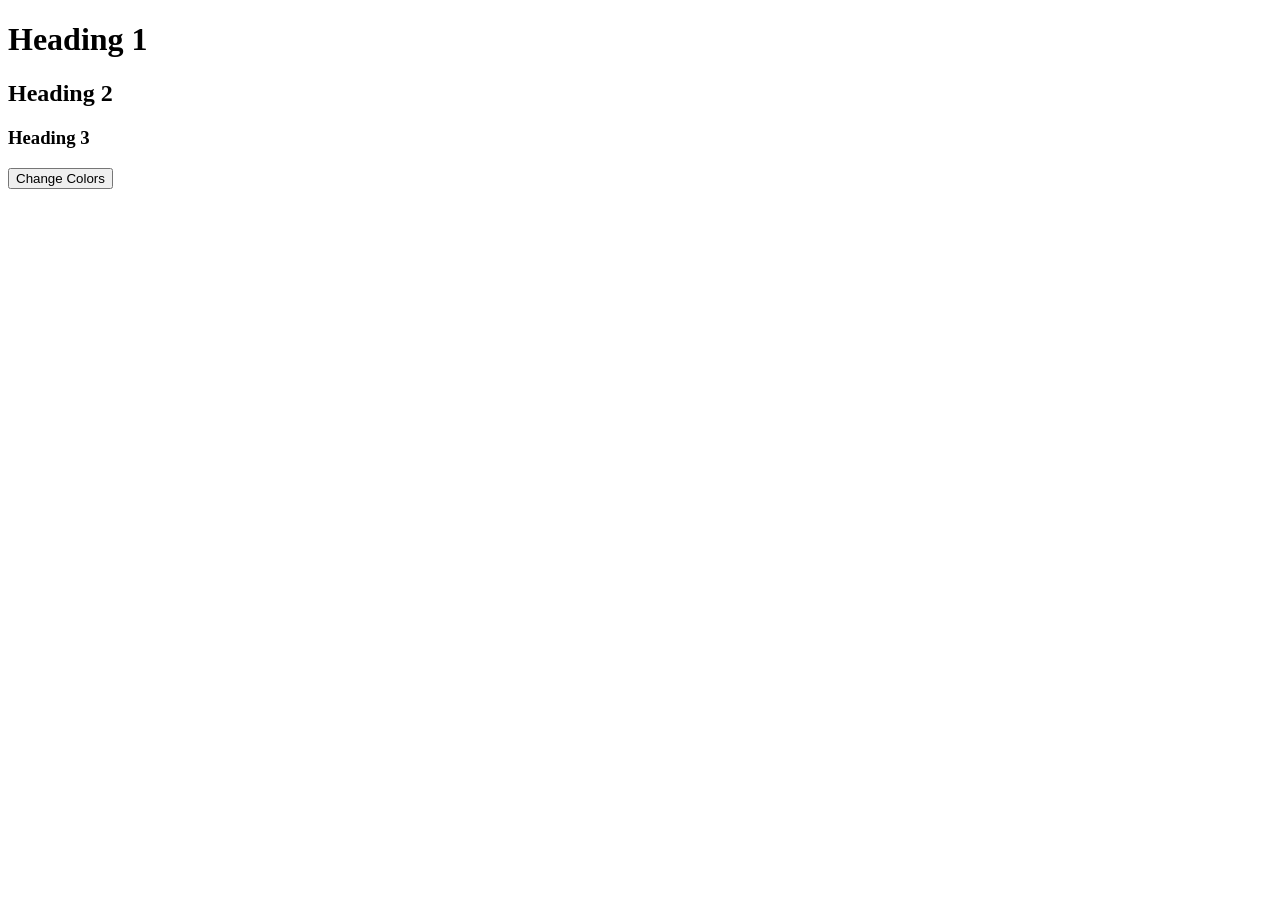
<file: day1-color-changer/index.html>
<!DOCTYPE html>
<html lang="en">
<head>
  <meta charset="UTF-8">
  <title>Day 1 - Color Changer</title>
</head>
<body>
  <h1>Heading 1</h1>
  <h2>Heading 2</h2>
  <h3>Heading 3</h3>
  <button id="change-btn">Change Colors</button>
  <script src="app.js"></script>
</body>
</html>
</file>
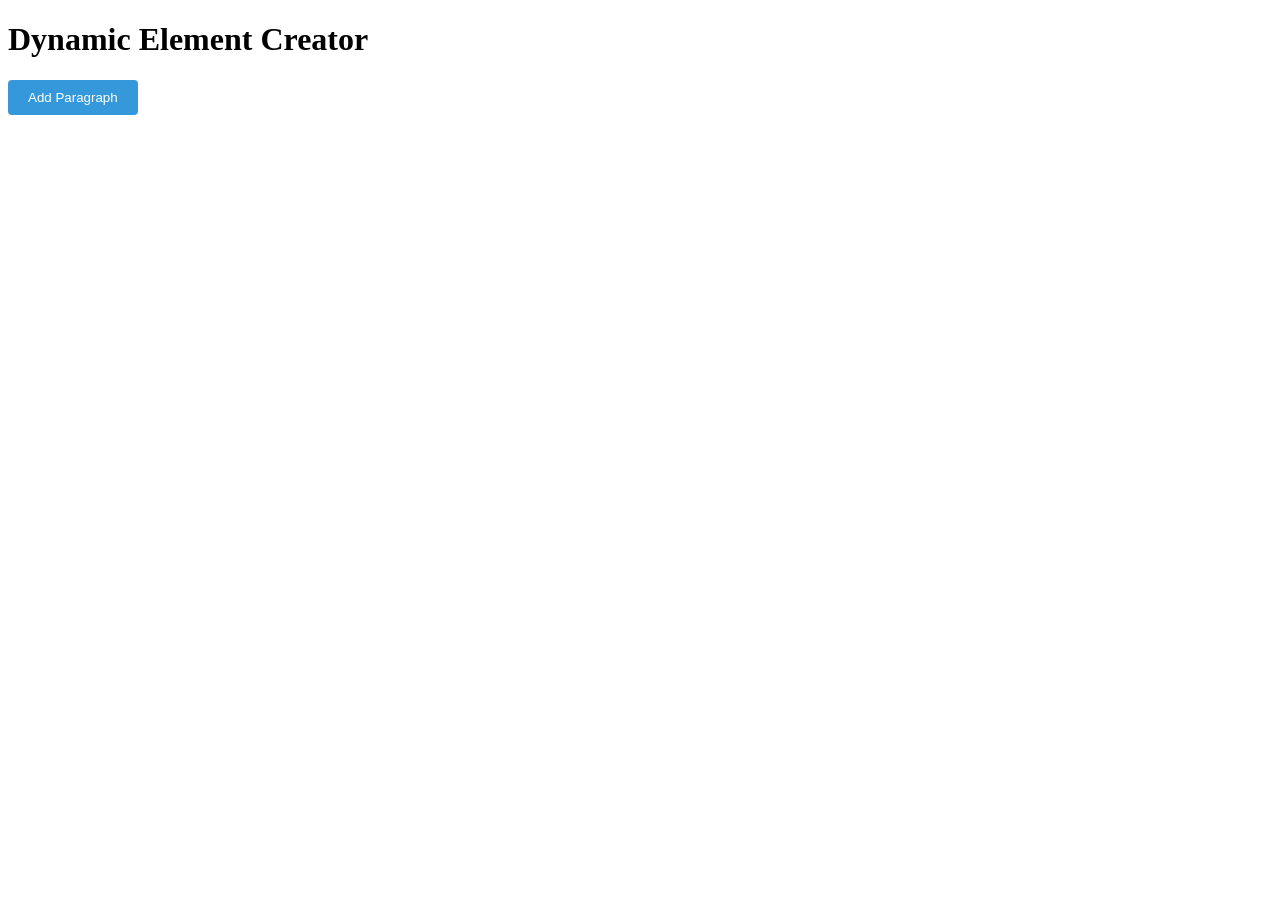
<file: day2-element-creator/index.html>
<!DOCTYPE html>
<html lang="en">
<head>
  <meta charset="UTF-8">
  <title>Day 2 - Element Creator</title>
  <style>
    .paragraph-item {
      display: flex;
      justify-content: space-between;
      align-items: center;
      padding: 10px;
      margin: 5px 0;
      background: #f0f0f0;
      border-radius: 4px;
    }
    .delete-btn {
      background: red;
      color: white;
      border: none;
      padding: 4px 10px;
      cursor: pointer;
      border-radius: 4px;
    }
    button#add-btn {
      padding: 10px 20px;
      background: #3498db;
      color: white;
      border: none;
      border-radius: 4px;
      cursor: pointer;
      margin-bottom: 15px;
    }
  </style>
</head>
<body>
  <h1>Dynamic Element Creator</h1>
  <button id="add-btn">Add Paragraph</button>
  <div id="container"></div>
  <script src="app.js"></script>
</body>
</html>
</file>
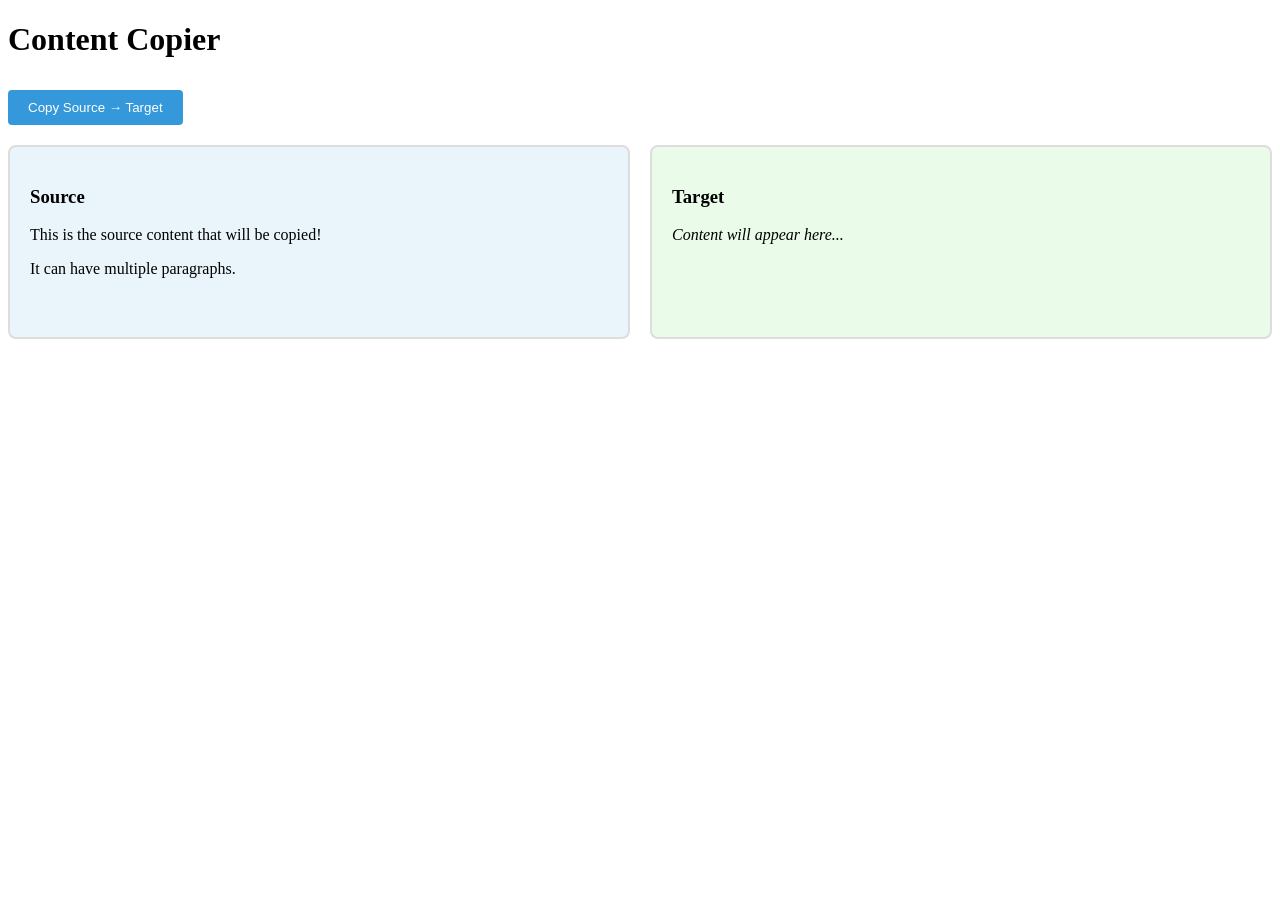
<file: day4-content-copier/index.html>
<!DOCTYPE html>
<html lang="en">
<head>
  <meta charset="UTF-8">
  <title>Day 4 - Content Copier</title>
  <style>
    .wrapper {
      display: flex;
      gap: 20px;
      margin-top: 20px;
    }
    .box {
      flex: 1;
      padding: 20px;
      border: 2px solid #ddd;
      border-radius: 8px;
      min-height: 150px;
    }
    #source { background: #eaf4fb; }
    #target { background: #eafbea; }
    button {
      padding: 10px 20px;
      background: #3498db;
      color: white;
      border: none;
      border-radius: 4px;
      cursor: pointer;
      margin-top: 10px;
    }
  </style>
</head>
<body>
  <h1>Content Copier</h1>
  <button id="copy-btn">Copy Source → Target</button>
  <div class="wrapper">
    <div class="box" id="source">
      <h3>Source</h3>
      <p>This is the source content that will be copied!</p>
      <p>It can have multiple paragraphs.</p>
    </div>
    <div class="box" id="target">
      <h3>Target</h3>
      <p><em>Content will appear here...</em></p>
    </div>
  </div>
  <script src="app.js"></script>
</body>
</html>
</file>
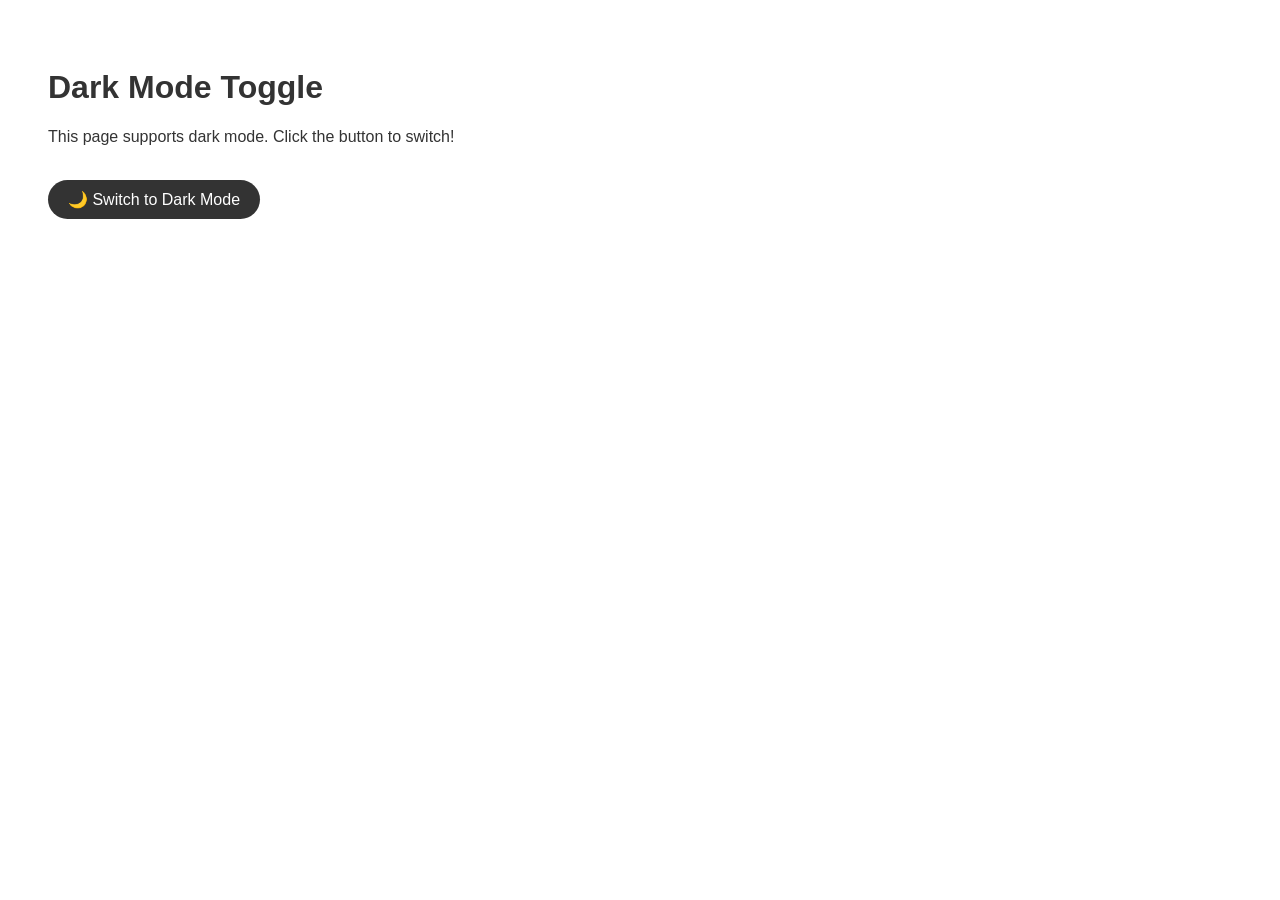
<file: day5-dark-mode/index.html>
<!DOCTYPE html>
<html lang="en">
<head>
  <meta charset="UTF-8">
  <title>Day 5 - Dark Mode</title>
  <style>
    * { transition: all 0.3s ease; }

    body {
      font-family: Arial, sans-serif;
      background: #ffffff;
      color: #333333;
      padding: 40px;
    }

    body.dark {
      background: #1a1a2e;
      color: #eee;
    }

    #toggle-btn {
      padding: 10px 20px;
      border: none;
      border-radius: 20px;
      cursor: pointer;
      font-size: 16px;
      background: #333;
      color: white;
    }

    body.dark #toggle-btn {
      background: #eee;
      color: #333;
    }
  </style>
</head>
<body>
  <h1>Dark Mode Toggle</h1>
  <p>This page supports dark mode. Click the button to switch!</p>
  <br>
  <button id="toggle-btn">🌙 Switch to Dark Mode</button>
  <script src="app.js"></script>
</body>
</html>
</file>
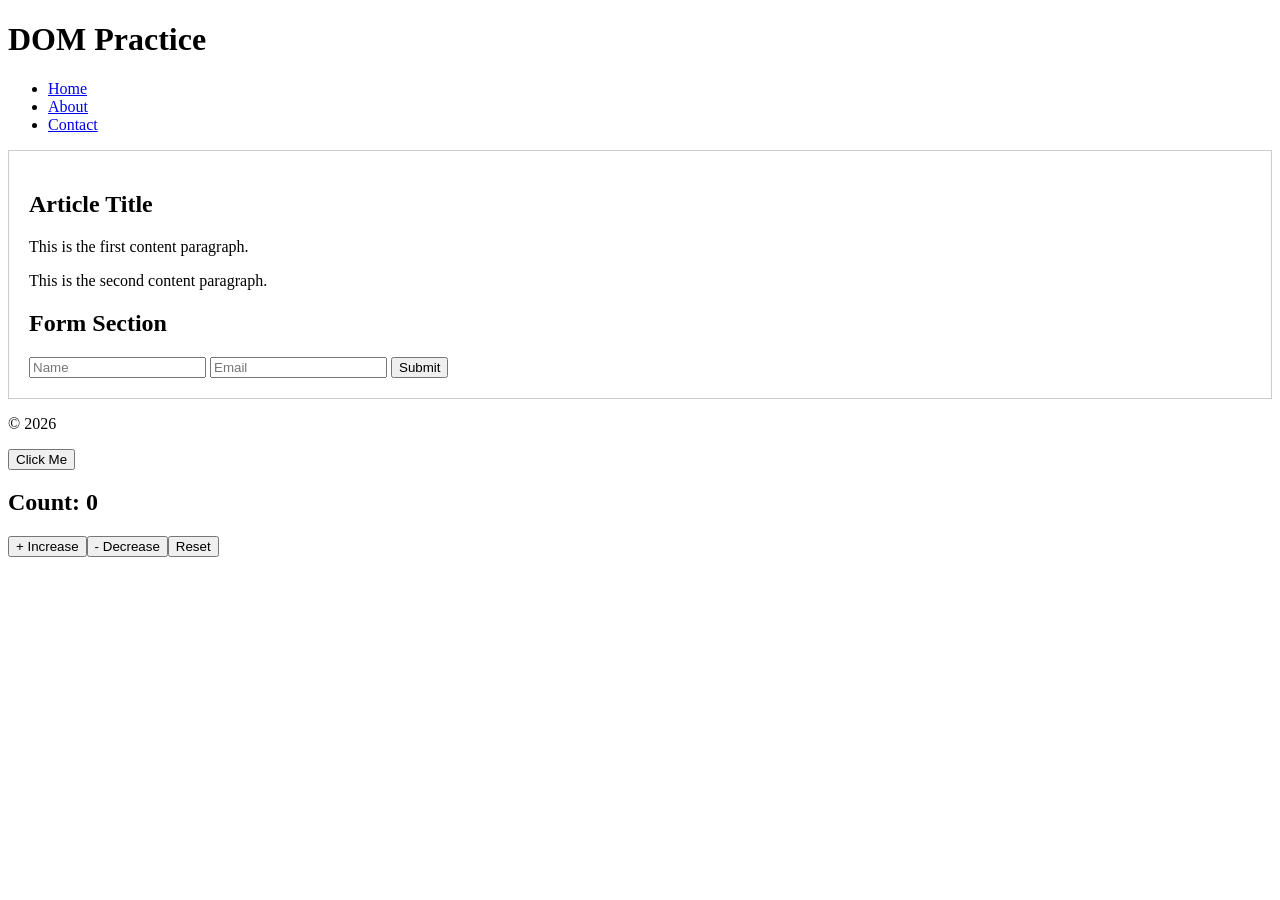
<file: task-10.1/index.html>
<!DOCTYPE html>
<html lang="en">
<head>
    <meta charset="UTF-8">
    <title>DOM Practice</title>
    <style>
        .highlight { background-color: yellow; }
        .container { padding: 20px; border: 1px solid #ccc; }
    </style>
</head>
<body>
    <header id="main-header">
        <h1>DOM Practice</h1>
        <nav>
            <ul class="nav-list">
                <li><a href="#" class="nav-link">Home</a></li>
                <li><a href="#" class="nav-link">About</a></li>
                <li><a href="#" class="nav-link">Contact</a></li>
            </ul>
        </nav>
    </header>

    <main class="container">
        <article>
            <h2 class="title">Article Title</h2>
            <p class="content">This is the first content paragraph.</p>
            <p class="content">This is the second content paragraph.</p>
        </article>

        <section>
            <h2>Form Section</h2>
            <form id="contact-form">
                <input type="text" id="name" placeholder="Name">
                <input type="email" id="email" placeholder="Email">
                <button type="submit">Submit</button>
            </form>
        </section>
    </main>

    <footer>
        <p>&copy; 2026</p>
    </footer>

    <script src="dom.js"></script>
</body>
</html>
</file>
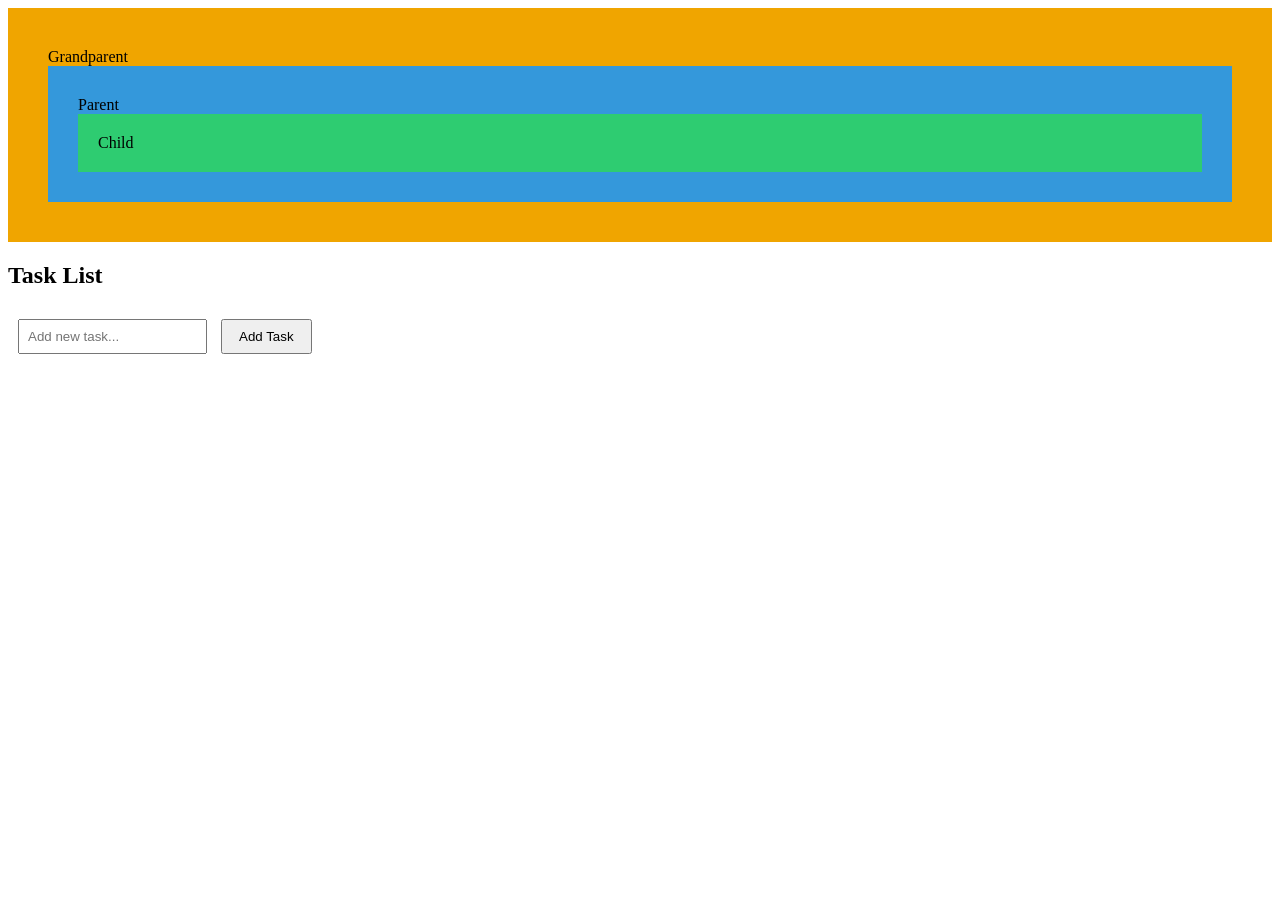
<file: task-10.3/index.html>
<!DOCTYPE html>
<html lang="en">
<head>
  <meta charset="UTF-8">
  <title>Task 10.3</title>
  <style>
    #grandparent {
      padding: 40px;
      background: #f0a500;
    }
    #parent {
      padding: 30px;
      background: #3498db;
    }
    #child {
      padding: 20px;
      background: #2ecc71;
      cursor: pointer;
    }
    ul { list-style: none; padding: 20px; }
    li {
      padding: 10px;
      margin: 5px;
      background: #eee;
      cursor: pointer;
    }
    .completed {
      text-decoration: line-through;
      opacity: 0.5;
    }
    .delete-btn {
      float: right;
      background: red;
      color: white;
      border: none;
      cursor: pointer;
      padding: 2px 8px;
    }
    input { padding: 8px; margin: 10px; }
    button { padding: 8px 16px; cursor: pointer; }
  </style>
</head>
<body>

  <!-- Exercise 1: Bubbling -->
  <div id="grandparent">
    Grandparent
    <div id="parent">
      Parent
      <div id="child">
        Child
      </div>
    </div>
  </div>

  <!-- Exercise 2 + Build: Task List -->
  <h2>Task List</h2>
  <input type="text" id="task-input" placeholder="Add new task...">
  <button id="add-btn">Add Task</button>
  <ul id="task-list"></ul>

  <script src="dom.js"></script>
</body>
</html>
</file>
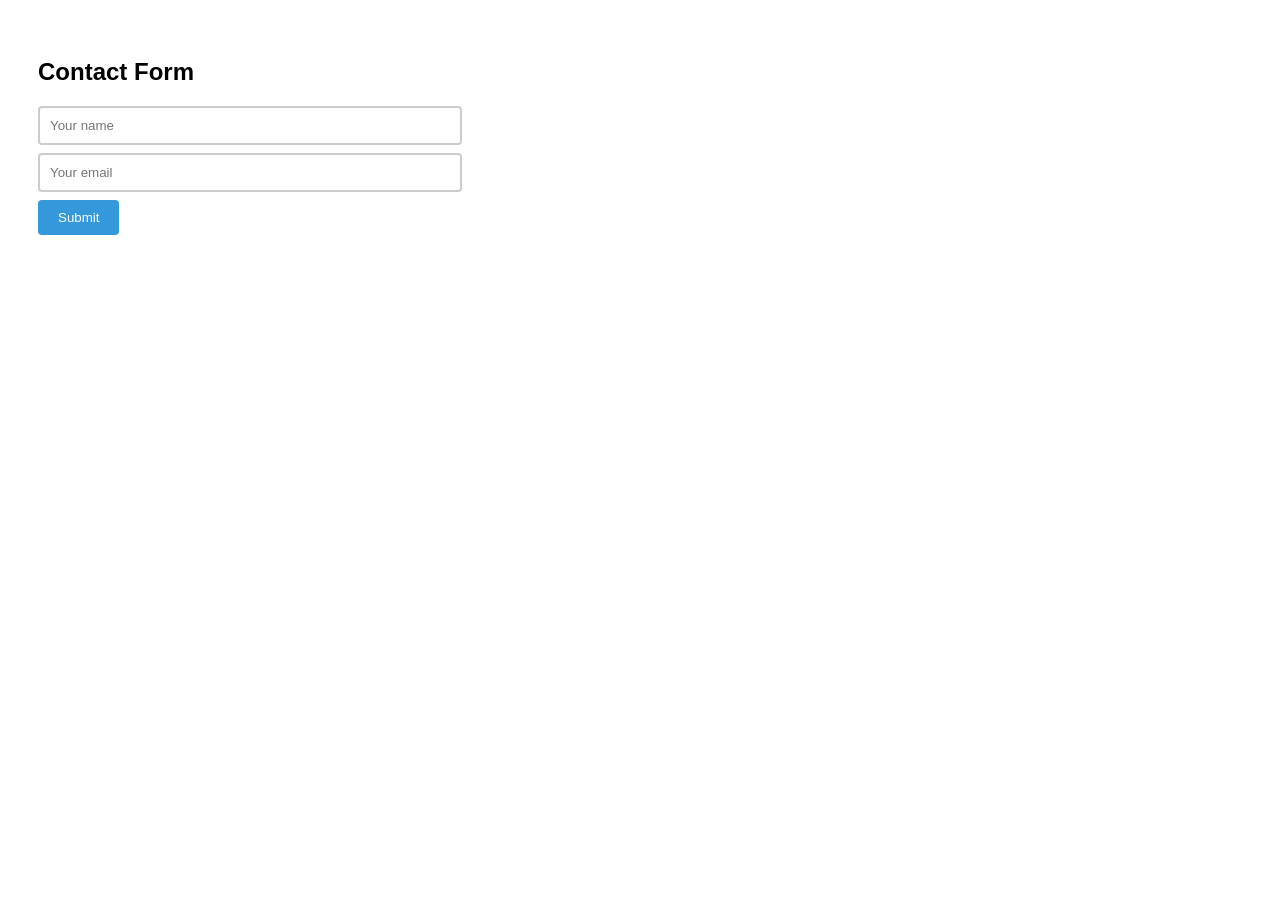
<file: task-10.4/index.html>
<!DOCTYPE html>
<html lang="en">
<head>
  <meta charset="UTF-8">
  <title>Task 10.4 - Form Handling</title>
  <style>
    body { font-family: Arial, sans-serif; padding: 30px; }
    form { max-width: 400px; }
    input {
      display: block;
      width: 100%;
      padding: 10px;
      margin: 8px 0;
      border: 2px solid #ccc;
      border-radius: 4px;
    }
    input.error { border-color: red; }
    input.success { border-color: green; }
    .error-msg {
      color: red;
      font-size: 12px;
      margin-bottom: 8px;
    }
    .success-msg {
      color: green;
      font-size: 14px;
      font-weight: bold;
      margin-top: 10px;
    }
    button {
      padding: 10px 20px;
      background: #3498db;
      color: white;
      border: none;
      border-radius: 4px;
      cursor: pointer;
    }
  </style>
</head>
<body>

  <h2>Contact Form</h2>
  <form id="contact-form">
    <input type="text" id="name" placeholder="Your name" name="name">
    <input type="email" id="email" placeholder="Your email" name="email">
    <button type="submit">Submit</button>
  </form>

  <script src="dom.js"></script>
</body>
</html>
</file>
